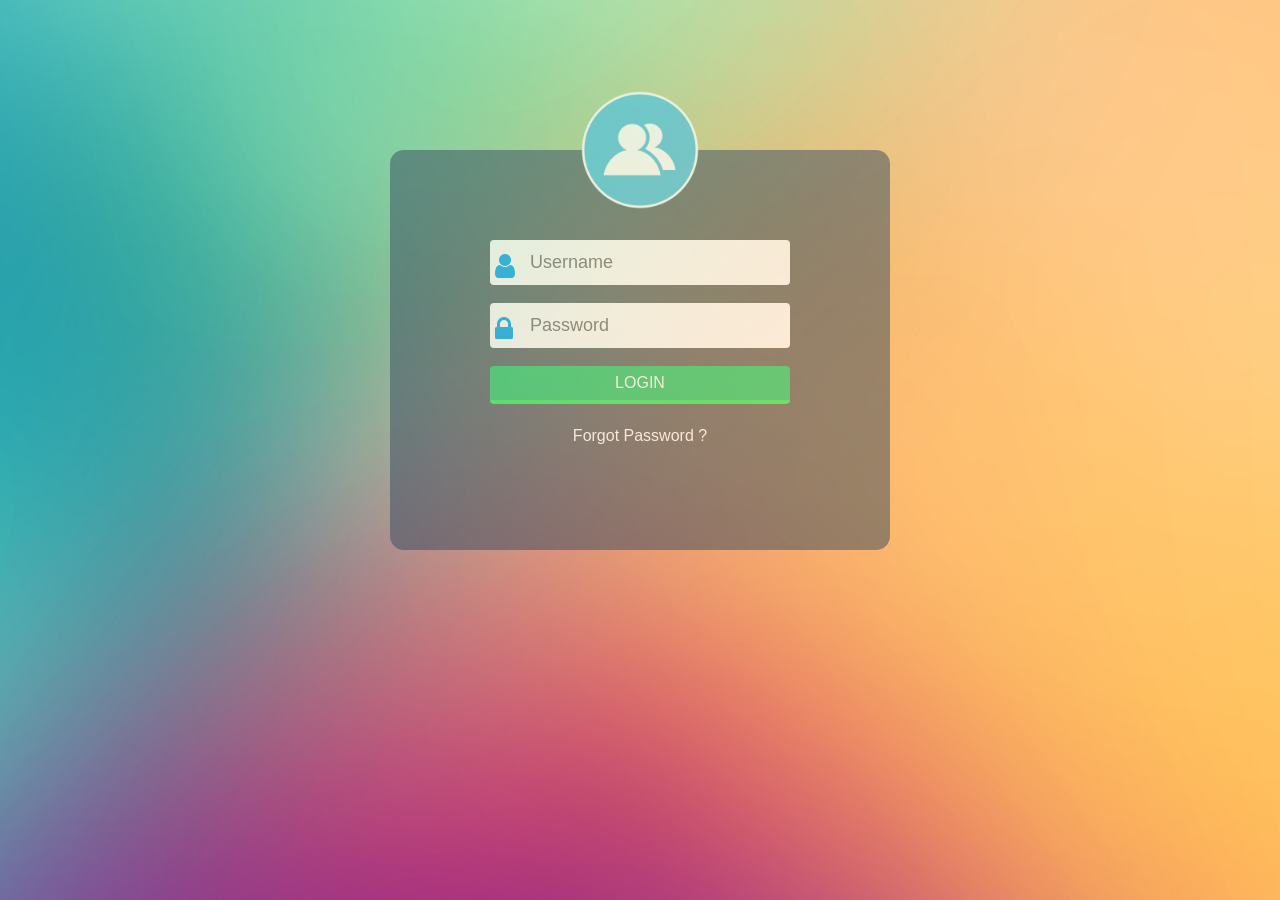
<file: src/index.html>
<!DOCTYPE html>
<html>
  <head>
    <meta charset="utf-8">
    <meta http-equiv="X-UA-Compatible" content="IE=edge">
    <meta name="viewport" content="width=device-width, initial-scale=1, shrink-to-fit=no">
    <title>PHP Crud Application</title>
    <link rel="stylesheet" href="css/bootstrap.min.css">
    <link rel="stylesheet" href="css/styles.css">
    <link rel="stylesheet" href="https://maxcdn.bootstrapcdn.com/font-awesome/4.7.0/css/font-awesome.min.css">
  </head>
  <body>
    <div class="container">
      <div class="index">
        <img src="img/login.png" alt="logo">
        <form >
          <div class="form-input">
            <input type="text" name="username" placeholder="Username" id="username">
          </div>
          <div class="form-input">
            <input type="password" name="password" placeholder="Password" id="password">
          </div>
          <input type="button" name="submit" value="LOGIN" class="btn-login" onclick="validate()"> <br>
          <a href="#">Forgot Password ?</a>
        </form>
      </div>
    </div>
    <script type="text/javascript">
    function validate()
    {
    if(document.getElementById("username").value=="admin" &&
    document.getElementById("password").value=="admin")
    {
    
    alert ("Login Successfull");
    window.location='dashboard.php';
    return false;
    }
    else
    {
    alert("Invalid Credentials, try again.");
    location.href="index.html";
    }
    }
    </script>
<script src="js/jquery.min.js"></script>
<script src="js/bootstrap.min.js"></script>
  </body>
</html>
</file>
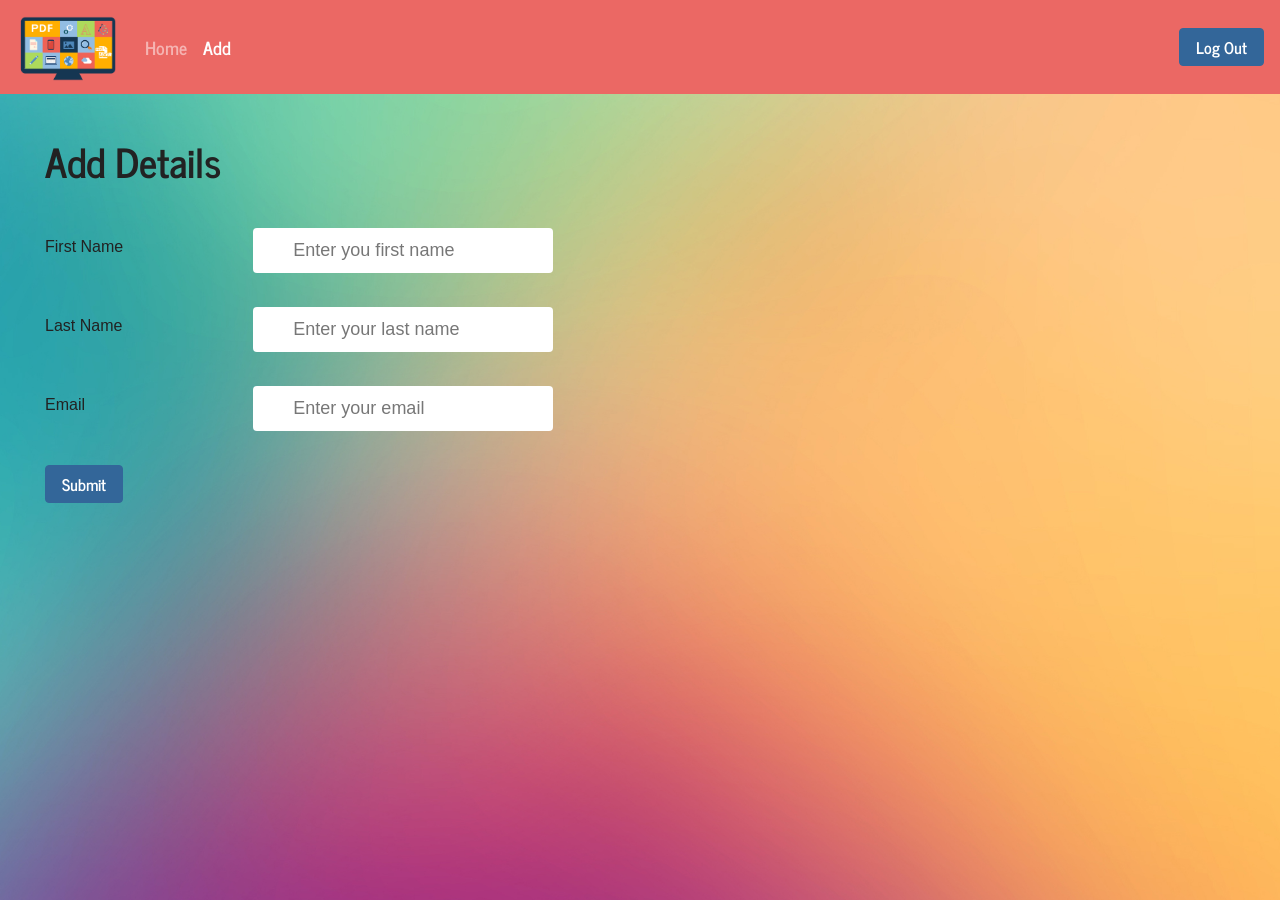
<file: src/add.html>
<!DOCTYPE html>
<html>
  <head>
    <meta charset="utf-8">
    <meta http-equiv="X-UA-Compatible" content="IE=edge">
    <title>Add Details</title>
    <link rel="stylesheet" href="css/bootstrap.min.css">
    <link rel="stylesheet" href="css/styles.css">
    <script type="text/javascript">
    function logOut()
    {
    alert("You have been logged out");
    }
    </script>
  </head>
  <body>
    <div class="container-fluid">
      <nav class="navbar navbar-expand-lg navbar-dark bg-primary">
        <a class="navbar-brand" href="dashboard.php"><img src="img/hero.png" alt="logo"></a>
        <button class="navbar-toggler" type="button" data-toggle="collapse" data-target="#navbarColor01" aria-controls="navbarColor01" aria-expanded="false" aria-label="Toggle navigation" style="">
        <span class="navbar-toggler-icon"></span>
        </button>
        <div class="collapse navbar-collapse" id="navbarColor01">
          <ul class="navbar-nav mr-auto">
            <li class="nav-item">
              <a class="nav-link" href="dashboard.php">Home <span class="sr-only">(current)</span></a>
              <li class="nav-item active">
                <a class="nav-link" href="add.html" >Add</a>
              </li>
            </ul>
            <a class="btn btn-info" href="index.html" onclick="logOut()">Log Out</a>
          </nav>
        </div>
        
        <h1 class="dashboard-title">Add Details</h1>
        <form action="addDetails.php" method="post">
          <div class="form-group row no-container">
            <label for="firstName" class="col-sm-2 col-form-label">First Name</label>
            <div class="col-sm-10">
              <input type="text" class="form-control" name="firstName"  id="firstName" placeholder="Enter you first name" required>
            </div>
          </div>
          <div class="form-group row no-container">
            <label for="lastName" class="col-sm-2 col-form-label">Last Name</label>
            <div class="col-sm-10">
              <input type="text" class="form-control" name="lastName" id="lastName" placeholder="Enter your last name" required>
            </div>
          </div>
          <div class="form-group row no-container">
            <label for="email" class="col-sm-2 col-form-label">Email</label>
            <div class="col-sm-10">
              <input type="email" class="form-control" name="email" id="email" placeholder="Enter your email" required>
            </div>
          </div>
          <div class="form-group row no-container">
            <div class="col-sm-10">
              <button type="submit" class="btn btn-info" name="submit">Submit</button>
            </div>
          </div>
        </form>
        
        <script src="js/jquery.min.js"></script>
        <script src="js/bootstrap.min.js"></script>
      </body>
    </html>
</file>
<file: src/css/styles.css>
body
{
background: url(../img/bg.jpg)  no-repeat center center fixed;
background-size: cover;

}
.index
{
width: 500px;
height: 400px;
text-align: center;
margin: 0 auto;
background-color: rgba(52,73,94,0.7);
opacity: 0.7;
margin-top: 150px;
border-radius: 14px;
}
.index img
{
/*opacity: 88;*/
height: 120px;
width: 120px;
margin-top: -60px;
margin-bottom: 30px;
}
input[type="text"],[type="password"],[type="email"]
{
height: 45px;
width: 300px;
font-size: 18px;
margin-bottom: 18px;
border-radius: 4px;
border: none;
background-color: #fff;
padding-left: 40px;
}
.form-input::before
{
content: "\f007";
position: absolute;
font-family: "FontAwesome";
font-size:28px;
color: #03A9F4;
padding-left: 5px;
padding-top: 5px;

}
.form-input:nth-child(2)::before
{
content: "\f023";
}
.btn-login
{
padding:5px 30px;
width: 300px;
color: #fff;
cursor: pointer;
border:none;
border-radius: 4px;
border-bottom: 4px solid #34ef60;
background-color: #2ecc71;
margin-bottom: 20px;
}
form a
{
color: white;
}
.container-fluid
{
padding: 0px;
}
nav a img
{
height: 65px;
width: 105px;
}
.dashboard-title
{
margin-top: 45px;
margin-left: 45px;
margin-bottom: 45px;
}
.data
{
padding-left: 45px;
}

.form-group
{
padding-left: 45px;
}
.fixbtn
{
margin-left: 45px;
}
.form-control
{
width: 300px !important;
}
.no-container {

margin-right: 0 !important;
}
.alert-custom
{

	display: inline-block;
	margin-left: 45px;
}
.displayelse
/*{
	display: none;
}*/
.tresspassing
{
	height:35px;
	width:35Px;
}
</file>
